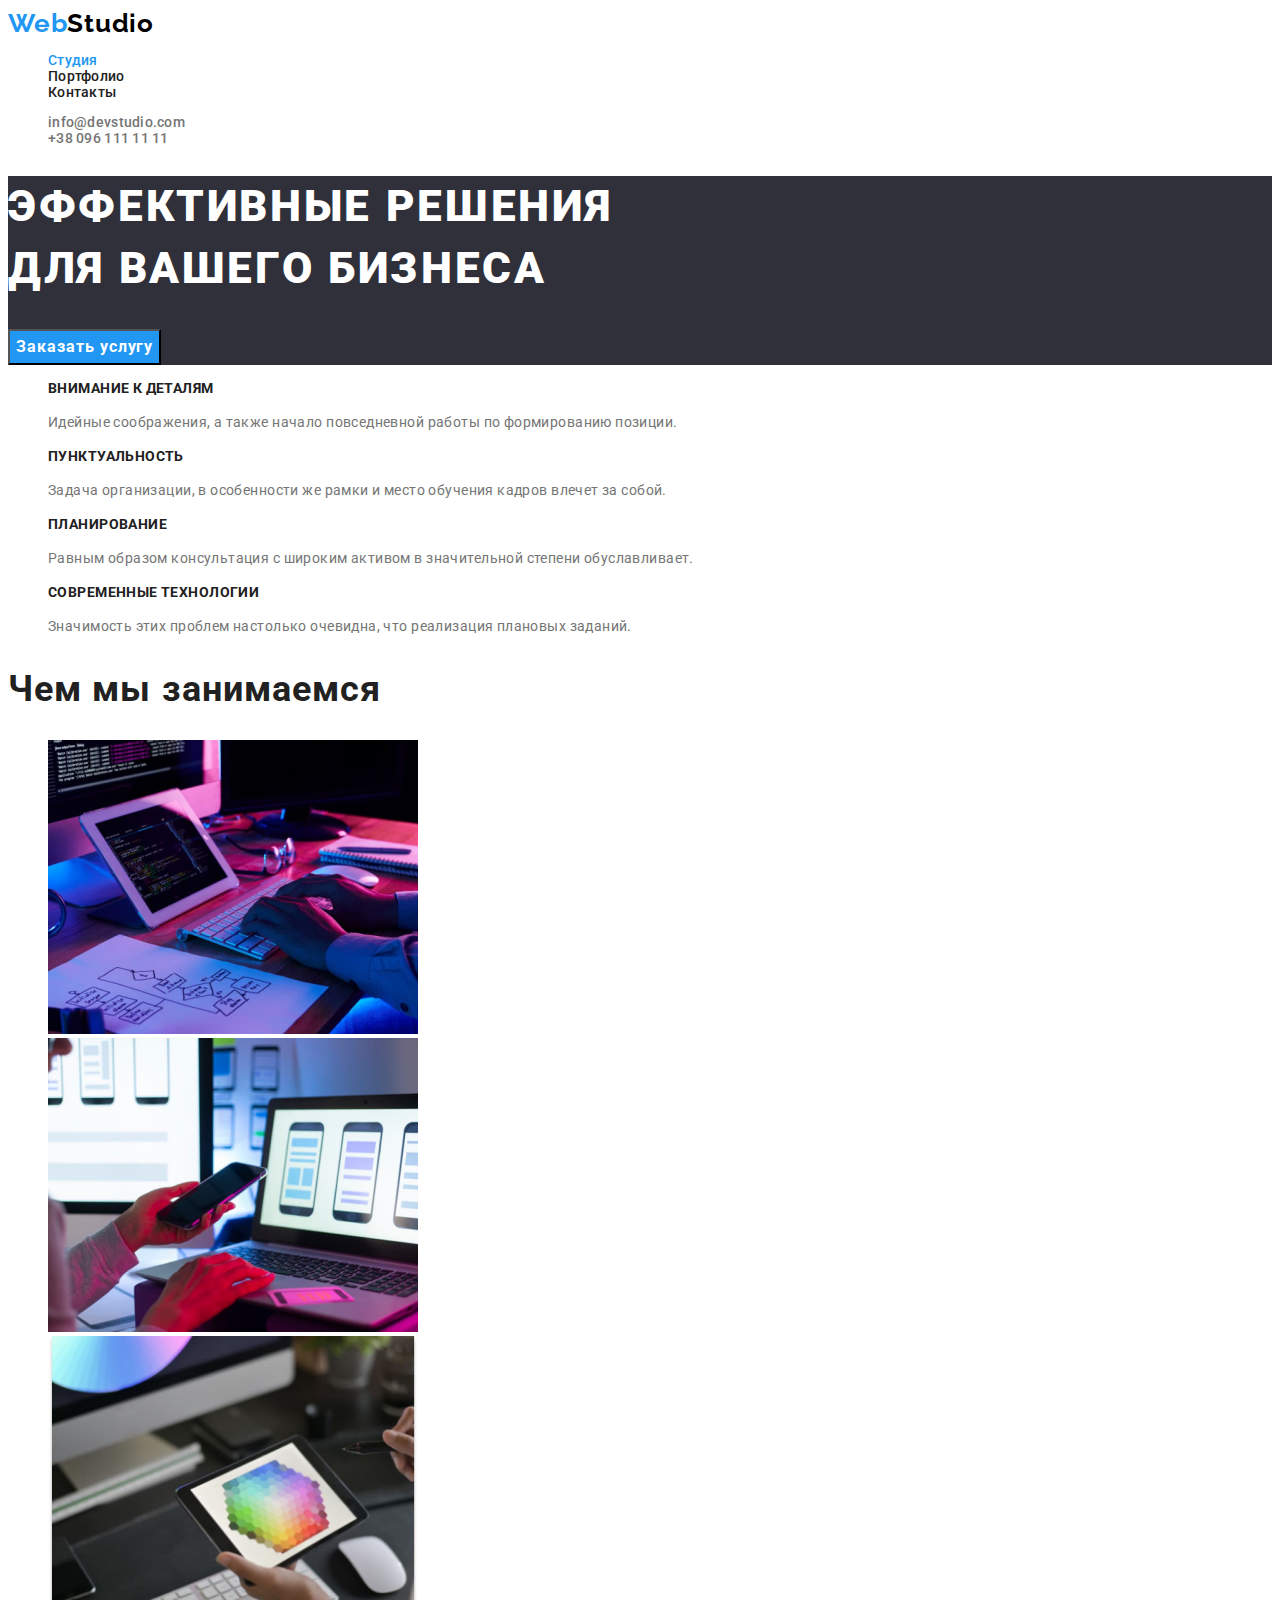
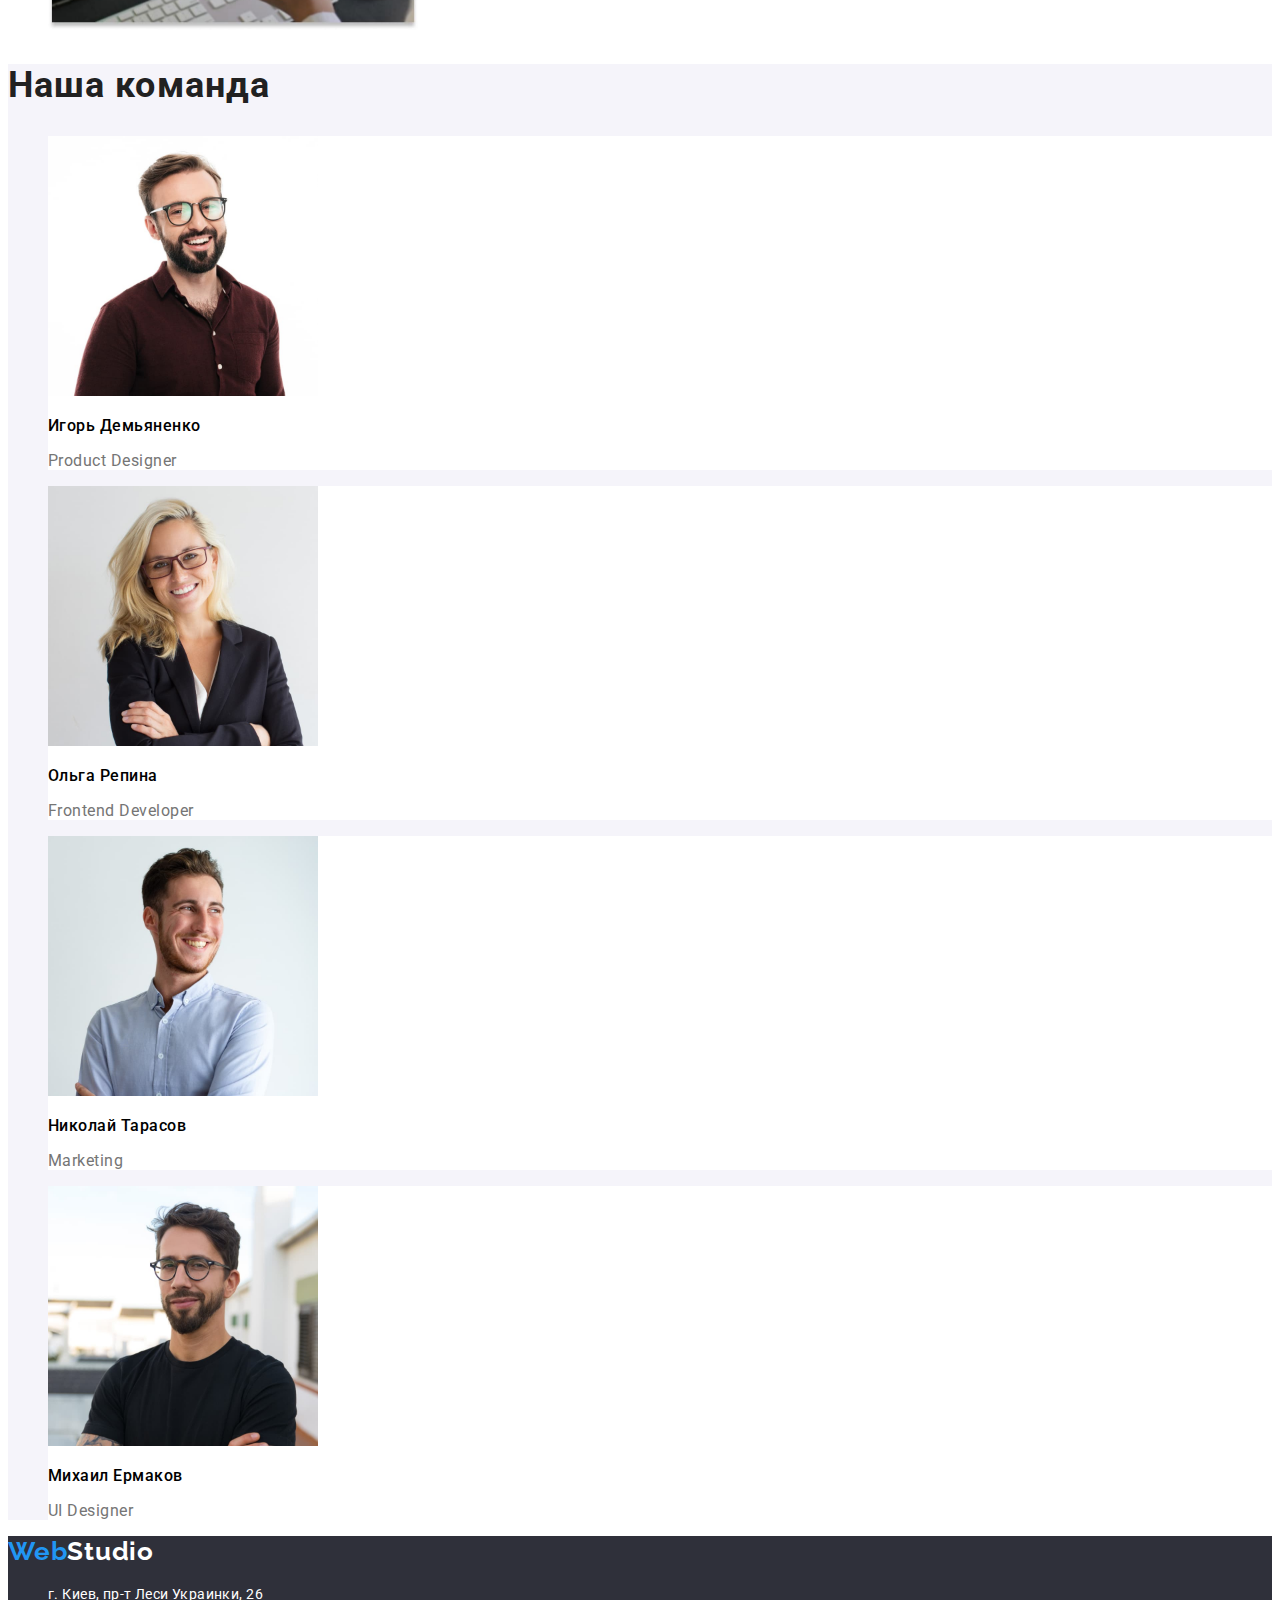
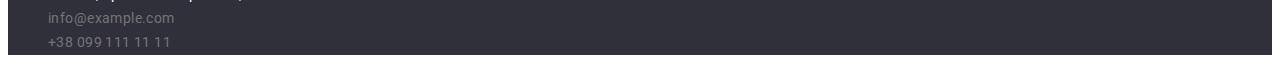
<file: index.html>
<!DOCTYPE html>
<html lang="ru">
<head>
    <meta charset="UTF-8">
    <meta http-equiv="X-UA-Compatible" content="IE=edge">
    <meta name="viewport" content="width=device-width, initial-scale=1.0">
    <title>WebStudio</title>
    <link rel="preconnect" href="https://fonts.googleapis.com">
    <link rel="preconnect" href="https://fonts.gstatic.com" crossorigin>
    <link href="https://fonts.googleapis.com/css2?family=Raleway:wght@700&family=Roboto:wght@400;500;700;900&display=swap" rel="stylesheet">
    <link rel="stylesheet" href="./css/styles.css">
</head>
<body>
 <!-- header -->
 <header class="menu">
     <nav class="navigation">
     <a href="./index.html"  class="logo">Web<span class="part-logo">Studio</span></a>
     <ul class="list menu-list">
         <li ><a href="./index.html" class=" link menu-link current">Студия</a></li>
         <li ><a href="./portfolio.html" class="link menu-link">Портфолио</a></li>
         <li><a href="#" class="link menu-link">Контакты</a></li>
     </ul>
    </nav>
    <ul class="list contacts-list" >
        <li><a href="mailto:info@devstudio.com" class="link contacts-link">info@devstudio.com</a></li>
        <li><a href="tel:+380961111111" class="link contacts-link">+38 096 111 11 11</a></li>
    </ul>
 </header>
<main class="main">
    <!-- hero -->
    <section class="hero">
    <h1 class="hero-title">Эффективные решения <br class="hero-title"> для вашего бизнеса</h1>
    <button type="button" class="hero-button">Заказать услугу
</button>
    </section>
    <section>
        <!-- Benefits -->
        <h2 hidden>Наши особенности</h2>
        <ul class="benefits list"> 
            <li class="list-item">
                <h3 class="benefits-title">Внимание к деталям</h3>
                <p class="text">Идейные соображения, а также начало повседневной работы по формированию позиции.</p>
            </li>
            <li class="list-item">
                <h3 class="benefits-title">Пунктуальность</h3>
                <p class="text">Задача организации, в особенности же рамки и место обучения кадров влечет за собой.</p>
            </li>
            <li class="list-item">
                <h3 class="benefits-title">Планирование</h3>
                <p class="text">Равным образом консультация с широким активом в значительной степени обуславливает.</p>
            </li>
            <li class="list-item">
                <h3 class="benefits-title">Современные технологии</h3>
                <p class="text">Значимость этих проблем настолько очевидна, что реализация плановых заданий.</p>
            </li>
        </ul>
    </section>
    <section class="duties">
        <!-- duties -->
        <h2 class="duties-title">Чем мы занимаемся</h2>
       <ul class="list images">
           <li class="list-item"> <img src="./images/box1.jpg" alt="створення загальної структури" width="370" height="294"></li>
           <li class="list-item"><img src="./images/box2.jpg" alt="геометричне розміщення контенту" width="370" height="294"></li>
           <li class="list-item"><img src="./images/box3.jpg" alt="підбір кольорової гамми проекту" width="370" height="294"></li>
       </ul>
    </section>
    <section class="team">
        <!-- team -->
        <h2 class="team-title">Наша команда</h2>
            <ul class="list list-workers" >
                <li class="list-item">
                    <img src="./images/photo1.jpg" alt="Игорь Демьяненко" width="270" height="260">
                    <h3 class="workers-name">Игорь Демьяненко</h3>
                    <p class="position">Product Designer</p>
                </li>
                <li class="list-item" >
                    <img src="./images/photo2.jpg" alt="Ольга Репина" width="270" height="260">
                    <h3 class="workers-name">Ольга Репина</h3>
                    <p class="position">Frontend Developer</p>
                </li>
                <li class="list-item">
                    <img src="./images/photo3.jpg" alt="Николай Тарасов" width="270" height="260">
                    <h3 class="workers-name">Николай Тарасов</h3>
                    <p class="position">Marketing</p>
                </li>
                <li class="list-item">
                    <img src="./images/photo4.jpg" alt="Михаил Ермаков" width="270" height="260">
                    <h3 class="workers-name">Михаил Ермаков</h3>
                    <p class="position">UI Designer</p>
                </li>
            </ul>
        
    </section>
</main>
<!-- footer -->
<footer class="footer">
<a href="./index.html" class="logo footer-logo">Web<span class="part-logo-footer">Studio</span></a>
<address class="address">
    <ul class="list">
        <li><a href="https://goo.gl/maps/cb5NQ4BeMH8SRwyq5"class="link address-item" target="_blank" rel="noopener noreferrer">г. Киев, пр-т Леси Украинки, 26</a></li>
        <li><a href="mailto:info@example.com" class="link email-item">info@example.com</a></li>
        <li><a href="tel:+380991111111" class="link tel-item">+38 099 111 11 11</a></li>
    </ul>
</address>
</footer>

</body>
</html>
</file>
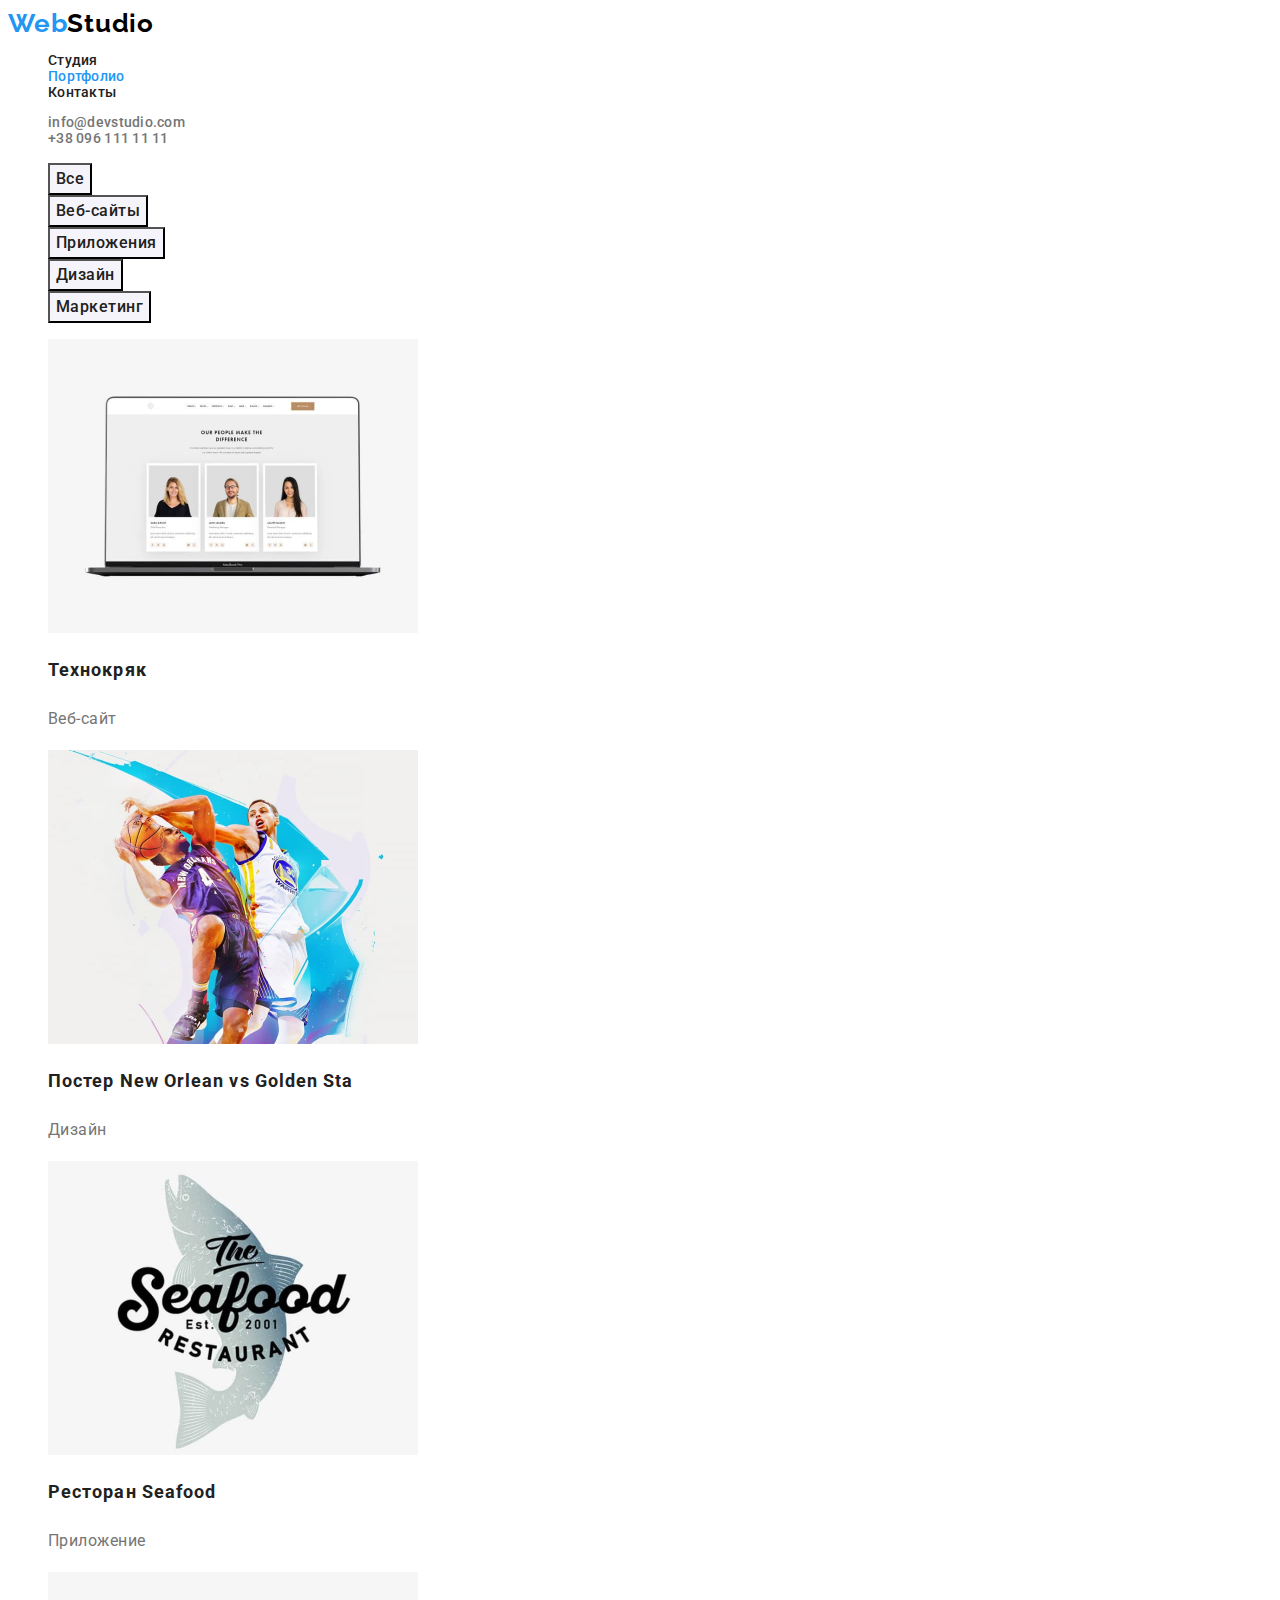
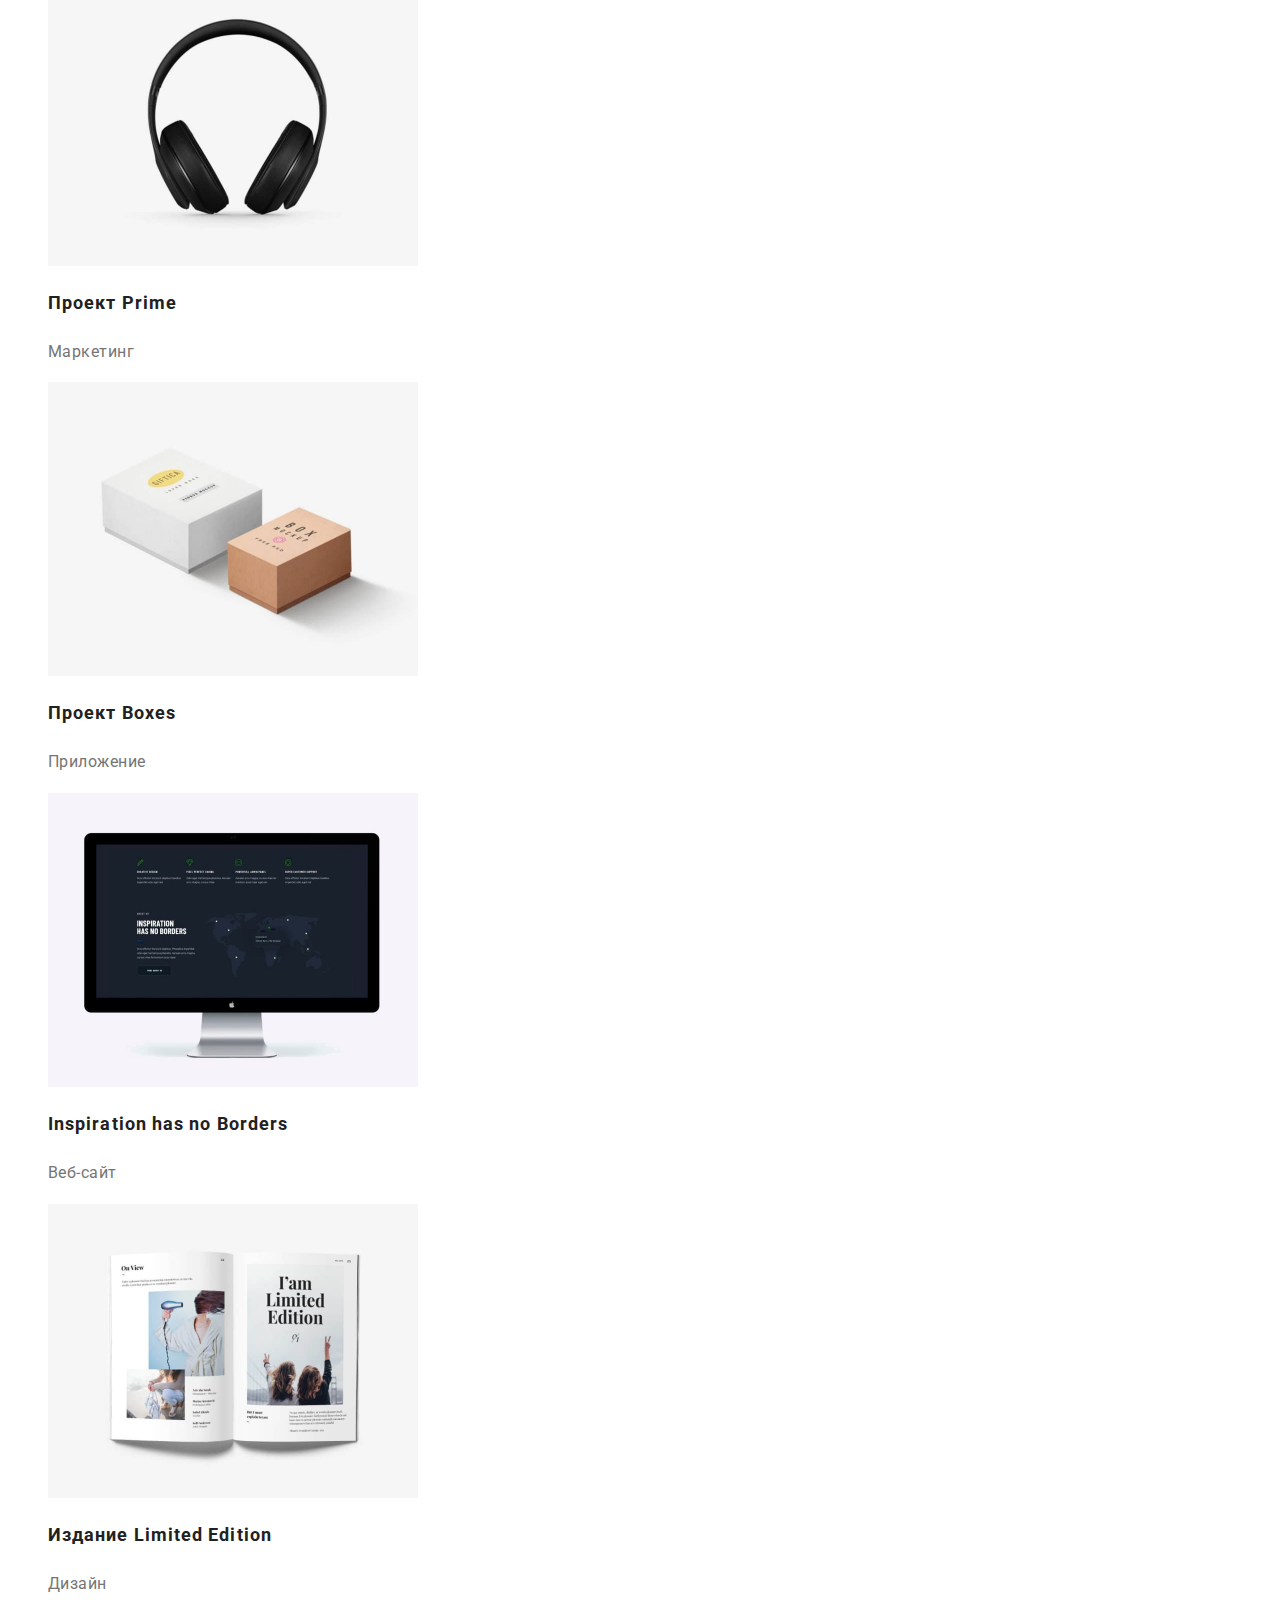
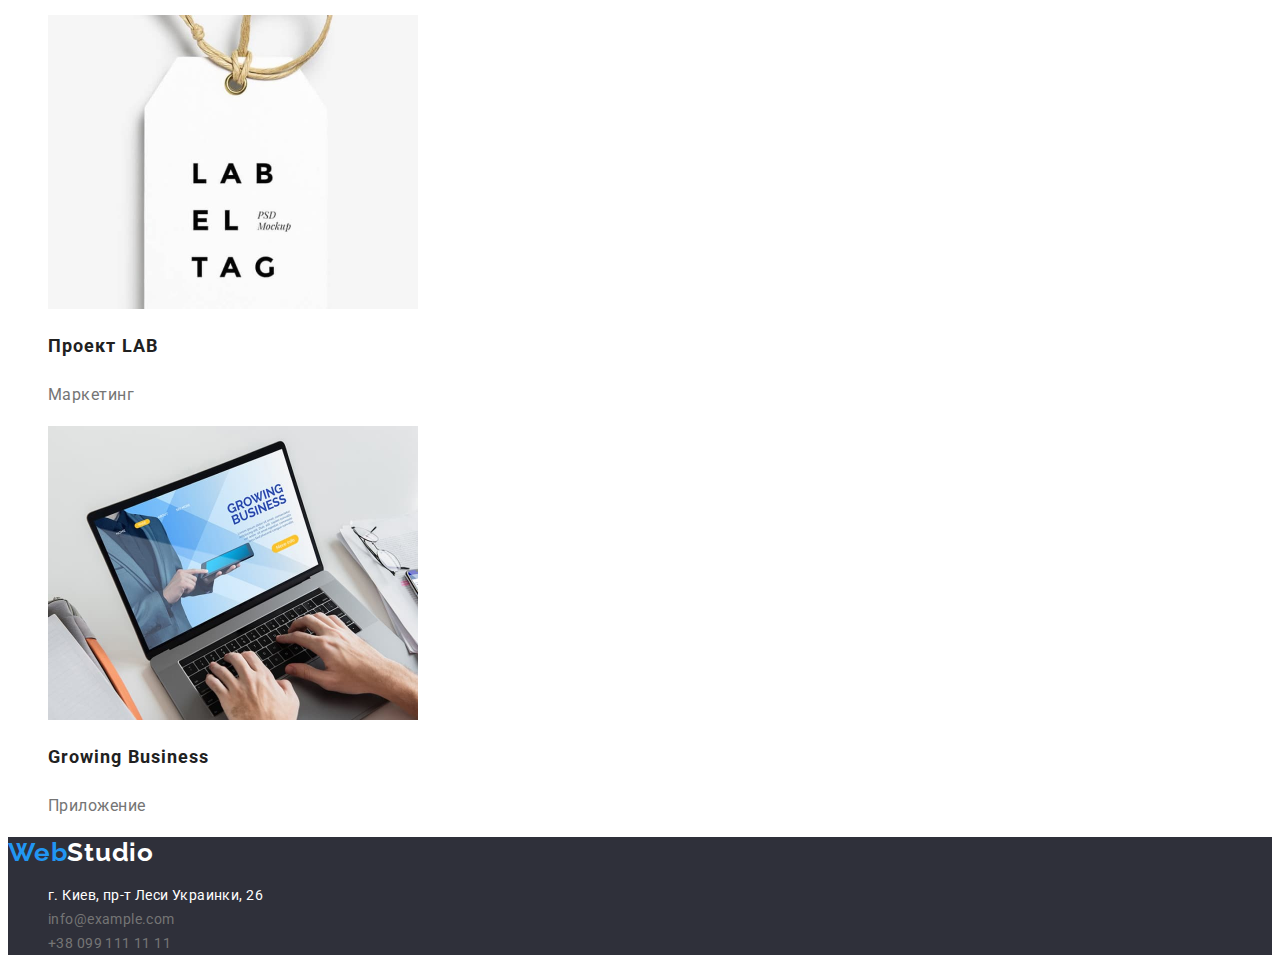
<file: portfolio.html>
<!DOCTYPE html>
<html lang="ru">
<head>
    <meta charset="UTF-8">
    <meta http-equiv="X-UA-Compatible" content="IE=edge">
    <meta name="viewport" content="width=device-width, initial-scale=1.0">
    <title>WebStudio</title>
    <link rel="preconnect" href="https://fonts.googleapis.com">
    <link rel="preconnect" href="https://fonts.gstatic.com" crossorigin>
    <link href="https://fonts.googleapis.com/css2?family=Raleway:wght@700&family=Roboto:wght@400;500;700;900&display=swap" rel="stylesheet">
    <link rel="stylesheet" href="./css/styles.css">
</head>
<body>
 <!-- header -->
 <header class="menu">
     <nav class="navigation">
     <a href="./index.html"  class="logo">Web<span class="part-logo">Studio</span></a>
     <ul class="list menu-list">
        <li ><a href="./index.html" class=" link menu-link">Студия</a></li>
        <li ><a href="./portfolio.html" class="link menu-link current">Портфолио</a></li>
        <li><a href="#" class="link menu-link">Контакты</a></li>
     </ul>
    </nav>
    <ul class="list contacts-list" >
        <li><a href="mailto:info@devstudio.com" class="link contacts-link">info@devstudio.com</a></li>
        <li><a href="tel:+380961111111" class="link contacts-link">+38 096 111 11 11</a></li>
    </ul>
 </header>
 <main>
<section class="portfolio">
    <h1 hidden>Наше портфолио</h1>
<ul class="buttons list">
    <li><button type="button" class="button-item">Все</button></li>
    <li><button type="button" class="button-item">Веб-сайты</button></li>
    <li><button type="button" class="button-item">Приложения</button></li>
    <li><button type="button" class="button-item">Дизайн</button></li>
    <li><button type="button" class="button-item">Маркетинг</button></li>
</ul>

<ul class="project list">
    <li class="project-item"> <img src="./images/images portfolio/img1.jpg" alt="Технокряк" width="370" height="294">
        <h2 class="project-title">Технокряк</h2>
        <p class="project-type">Веб-сайт</p>
    </li>
    <li class="project-item"><img src="./images/images portfolio/img2.jpg" alt="Постер New Orlean" width="370" height="294">
        <h2 class="project-title">Постер New Orlean vs Golden Sta</h2>
        <p class="project-type">Дизайн</p>
    </li>
    <li class="project-item"><img src="./images/images portfolio/img3.jpg" alt="Ресторан Seafood
" width="370" height="294">
        <h2 class="project-title">Ресторан Seafood</h2>
        <p class="project-type">Приложение</p>
</li>
    <li class="project-item"><img src="./images/images portfolio/img4.jpg" alt="Проект Prime" width="370" height="294">
        <h2 class="project-title">Проект Prime</h2>
        <p class="project-type">Маркетинг</p>
    </li>
    <li class="project-item"><img src="./images/images portfolio/img5.jpg" alt="Проект Boxes" width="370" height="294">
        <h2 class="project-title">Проект Boxes</h2>
        <p class="project-type">Приложение</p>
    </li>
    <li class="project-item"><img src="./images/images portfolio/img6.jpg" alt="Inspiration has no Borders" width="370" height="294">
        <h2 class="project-title">Inspiration has no Borders</h2>
        <p class="project-type">Веб-сайт</p>
    </li>
    <li class="project-item"><img src="./images/images portfolio/img7.jpg" alt="Издание Limited Edition" width="370" height="294">
        <h2 class="project-title">Издание Limited Edition</h2>
        <p class="project-type">Дизайн</p>
    </li>
    <li class="project-item"><img src="./images/images portfolio/img8.jpg" alt="Проект LAB" width="370" height="294">
        <h2 class="project-title">Проект LAB</h2>
        <p class="project-type">Маркетинг</p>
    </li>
    <li class="project-item"><img src="./images/images portfolio/img9.jpg" alt="Growing Business" width="370" height="294">
        <h2 class="project-title">Growing Business</h2>
        <p class="project-type">Приложение</p>
    </li>
</ul>
</section>


 </main>
 <footer class="footer">
<a href="./index.html" class="logo footer-logo">Web<span class="part-logo-footer">Studio</span></a>
<address class="address">
    <ul class="list">
        <li><a href="https://goo.gl/maps/cb5NQ4BeMH8SRwyq5"class="link address-item" target="_blank" rel="noopener noreferrer">г. Киев, пр-т Леси Украинки, 26</a></li>
        <li><a href="mailto:info@example.com" class="link email-item">info@example.com</a></li>
        <li><a href="tel:+380991111111" class="link tel-item">+38 099 111 11 11</a></li>
    </ul>
</address>
</footer>
</body>
</html>
</file>
<file: css/styles.css>
:root {
	--primary-font-color: #212121;
	--secondary-font-color: #757575;
	--white-font-color: #ffffff;
	--axent-colour: #2196f3;
	--primary-font: "Roboto", sans-serif;
	--normal-font: 400;
	--medium-font: 500;
	--bold-font: 700;
}
body {
	background-color: #ffffff;
	font-family: var(--primary-font);
}

.list {
	list-style: none;
}
.link {
	text-decoration: none;
}

/* header */

.logo {
	font-family: 'Raleway', sans-serif;
	font-weight: var(--bold-font);
	font-size: 26px;
	line-height: 1.19;
	letter-spacing: 0.03em;
	color: var(--axent-colour);
	text-decoration: none;
}
.part-logo {
	color: #000000;
}
.logo:focus {
	text-decoration: none;
}
.menu-list,
.contacts-list {
	font-weight: 500;
	font-size: 14px;
	line-height: 1.14;
	letter-spacing: 0.02em;
	font-weight: var(--medium-font);
}
.menu-link {
	color: var(--primary-font-color);
}
.contacts-link {
	color: var(--secondary-font-color);
}

.menu-link:hover,
.menu-link:focus,
.contacts-link:hover,
.contacts-link:focus {
	color: var(--axent-colour);
}
.menu-list .menu-link.current {
	color: var(--axent-colour);
}
.contacts-list {
	font-weight: var(--medium-font);
	list-style: none;
}

/* ===hero===  */

.hero {
	background-color: #2f303a;
}

.hero-title {
	font-weight: 900;
	font-size: 44px;
	line-height: 1.4;
	text-transform: uppercase;
	letter-spacing: 0.06em;
	color: var(--white-font-color);
}

.hero-button {
	font-weight: var(--bold-font);
	font-size: 16px;
	line-height: 1.88;
	letter-spacing: 0.06em;
	background-color: var(--axent-colour);
	color: var(--white-font-color);
	cursor: pointer;
	font-family: inherit;
}

.hero-button:focus,
.hero-button:hover {
	background-color: #188ce8;
	color: var(--white-font-color);
}

/* ===benefits===== */

.benefits-title {
	font-weight: var(--bold-font);
	font-size: 14px;
	line-height: 1.14;
	letter-spacing: 0.03em;
	text-transform: uppercase;
	color: var(--primary-font-color);
}
.text {
	font-weight: var(--normal-font);
	font-size: 14px;
	line-height: 1.71;
	letter-spacing: 0.03em;
	color: var(--secondary-font-color);
}
/* ===duties=== */

.duties-title {
	font-weight: var(--bold-font);
	font-size: 36px;
	line-height: 1.17;
	letter-spacing: 0.03em;
	color: var(--primary-font-color);
}

/* ===team=== */
.team {
	background-color: #f5f4fa;
}
.team-title {
	font-weight: var(--bold-font);
	font-size: 36px;
	line-height: 1.17;
	letter-spacing: 0.03em;
	color: var(--primary-font-color);
}

.list-workers > .list-item {
	background-color: #ffffff;
}
.workers-name {
	font-weight: var(--medium-font);
	font-size: 16px;
	line-height: 1.19;
	letter-spacing: 0.03em;
}
.position {
	font-weight: var(--normal-font);
	font-size: 16px;
	line-height: 1.19;
	letter-spacing: 0.03em;
	color: var(--secondary-font-color);
}
/* footer */
.footer {
	background-color: #2f303a;
}
.footer-logo {
	color: var(--axent-colour);
}
.part-logo-footer {
	color: var(--white-font-color);
}
.address {
	font-style: normal;
}
.address-item {
	font-weight: var(--normal-font);
	font-size: 14px;
	line-height: 1.71;
	letter-spacing: 0.03em;
	color: var(--white-font-color);
	text-decoration: none;
}
.email-item,
.tel-item {
	font-weight: 400;
	font-size: 14px;
	line-height: 1.71;
	letter-spacing: 0.03em;
	color: var(--secondary-font-color);
	text-decoration: none;
}
.address-item:hover,
.address-item:focus,
.email-item:hover,
.email-item:focus,
.tel-item:hover,
.tel-item:focus {
	color: var(--axent-colour);
}

/* ===PORTFOLIO=== */
.portfolio {
	background-color: #ffffff;
}

.button-item {
	font-weight: var(--medium-font);
	font-size: 16px;
	line-height: 1.63;
	letter-spacing: 0.03em;
	background-color: #f5f4fa;
	color: var(--primary-font-color);
	cursor: pointer;
	font-family: inherit;
}
.button-item:hover,
.button-item:focus,
.button-item:active {
	background-color: var(--axent-colour);
	color: var(--white-font-color);
}

.project-title {
	font-weight: var(--bold-font);
	font-size: 18px;
	line-height: 2;
	letter-spacing: 0.06em;
	color: var(--primary-font-color);
}
.project-type {
	font-weight: var(--normal-font);
	font-size: 16px;
	line-height: 1.87;
	letter-spacing: 0.03em;
	color: var(--secondary-font-color);
}
</file>
